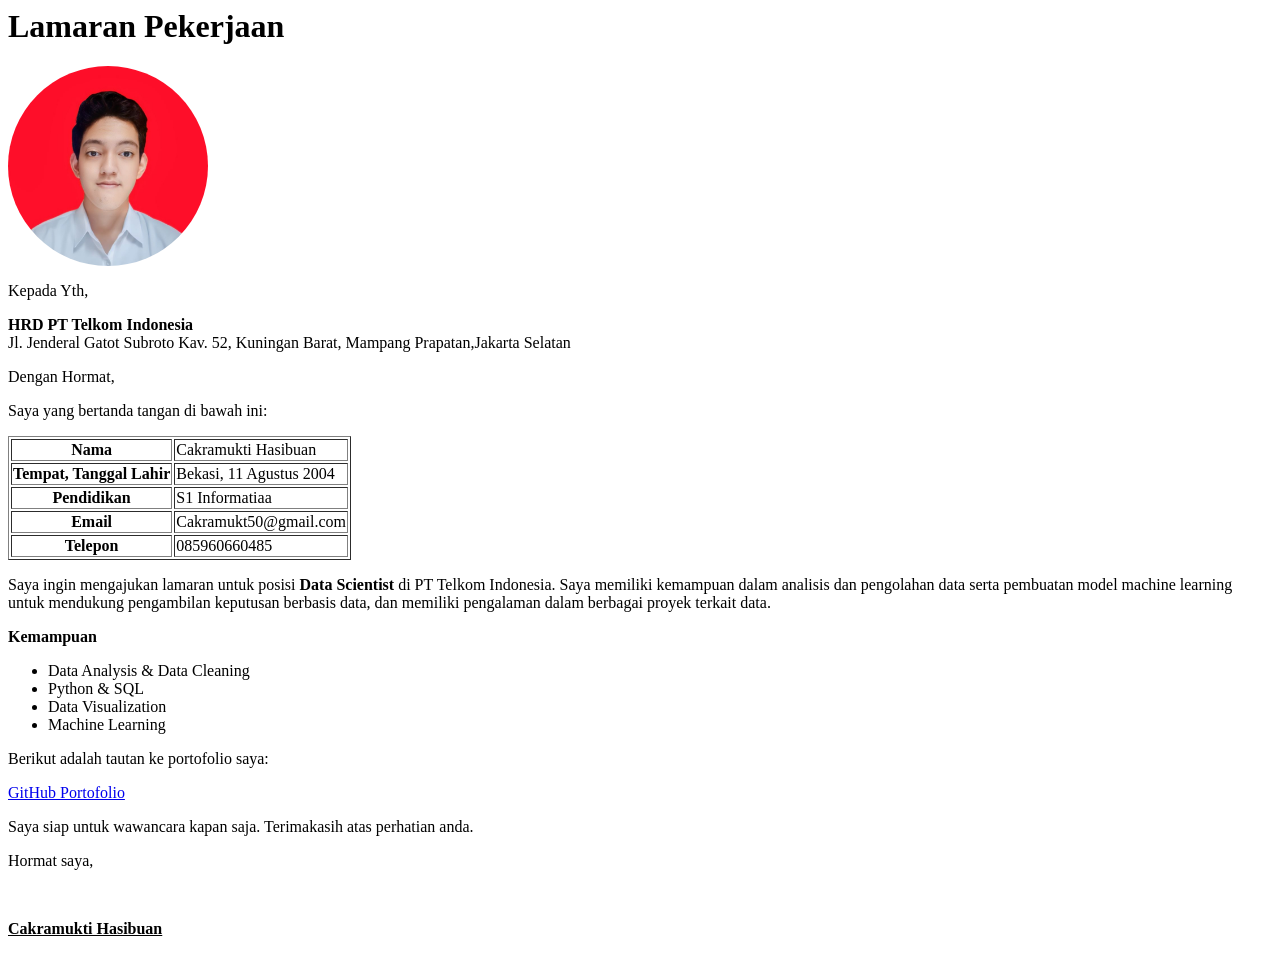
<file: Pertemuan 1/index.html>
<html>
  <head>
    <title>Tugas Praktikum 1</title>
  </head>
  <body>
    <h1>Lamaran Pekerjaan</h1>
    <img src="Foto.jpeg" alt="Foto Profil" width="200 px" style="border-radius: 50%"/>
    <p>Kepada Yth,</p>
    <p><b>HRD PT Telkom Indonesia</b> <br/> Jl. Jenderal Gatot Subroto Kav. 52, Kuningan Barat, Mampang Prapatan,Jakarta Selatan</p>
    <p>Dengan Hormat,</p>
    <p>Saya yang bertanda tangan di bawah ini:</p>

    <table border="1">
      <tr>
        <th>Nama</th>
        <td>Cakramukti Hasibuan</td>
      </tr>
      <tr>
        <th>Tempat, Tanggal Lahir</th>
        <td>Bekasi, 11 Agustus 2004</td>
      </tr>
      <tr>
        <th>Pendidikan</th>
        <td>S1 Informatiaa</td>
      </tr>
      <tr>
        <th>Email</th>
        <td>Cakramukt50@gmail.com</td>
      </tr>
      <tr>
        <th>Telepon</th>
        <td>085960660485</td>
      </tr>
    </table>

    <p>Saya ingin mengajukan lamaran untuk posisi <b>Data Scientist</b> di PT Telkom Indonesia. Saya memiliki kemampuan dalam analisis dan pengolahan data serta pembuatan model machine learning untuk mendukung pengambilan keputusan berbasis data, dan memiliki pengalaman dalam berbagai proyek terkait data.</p>
    <p><b>Kemampuan</b></p>

    <ul>
      <li>Data Analysis & Data Cleaning</li>
      <li>Python & SQL</li>
      <li>Data Visualization</li>
      <li>Machine Learning</li>
    </ul>
    
    <p>Berikut adalah tautan ke portofolio saya:</p>
    <a href="https://github.com/Changse11/Pemrograman-Berbasis-Web.git" target="_blank">GitHub Portofolio</a>
    <p>Saya siap untuk wawancara kapan saja. Terimakasih atas perhatian anda.</p>

    <p>Hormat saya,</p>
    <br/>
    <p><b><u>Cakramukti Hasibuan</u></b></p>
  </body>
</html>
</file>
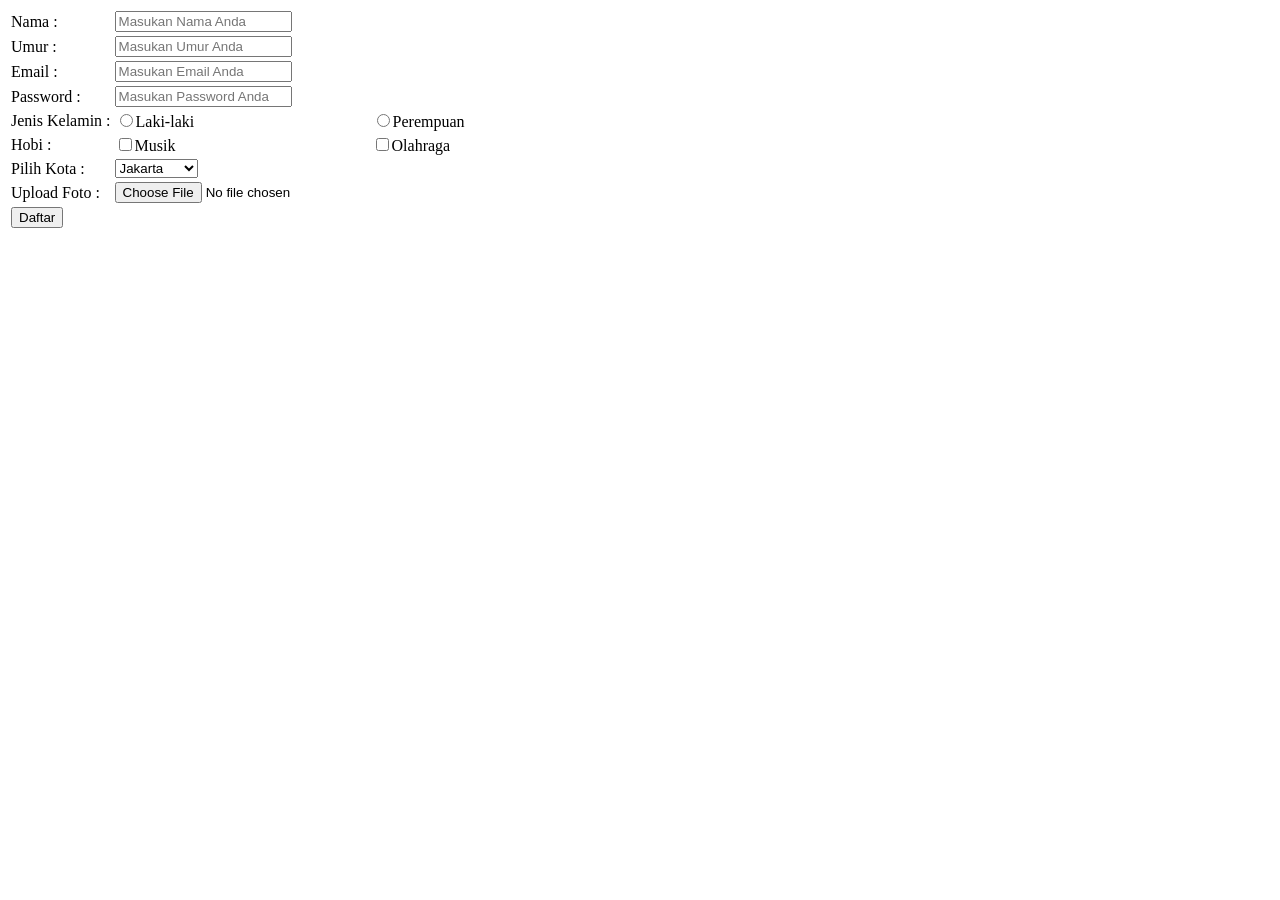
<file: Pertemuan 2/index.html>
<html>
        <head>
            <title>Tugas Praktikum 2</title>
        </head>
        <body>
            <form action="" method="post" enctype="multipart/form-data">
            <table>
                <tr>
                    <td><label for="nama">Nama :</label></td>
                    <td><input type="text" name="name" placeholder="Masukan Nama Anda" id="nama"></td>
                </tr>
                <tr>
                    <td><label for="umur">Umur :</label></td>
                    <td><input type="number" name="umur" id="umur" placeholder="Masukan Umur Anda"></td>
                </tr>
                <tr>
                    <td><label for="email">Email :</label></td>
                    <td><input type="email" name="email" placeholder="Masukan Email Anda" id="email"></td>
                </tr>
                <tr>
                    <td><label for="password">Password :</label></td>
                    <td><input type="password" name="Password" placeholder="Masukan Password Anda" id="password"></td>
                </tr>
                <tr>
                    <td>Jenis Kelamin :</td>
                    <td><label><input type="radio" name="gender" value="male">Laki-laki</label></td>
                    <td><label><input type="radio" name="gender" value="female">Perempuan</label></td>
                </tr>
                <tr>
                    <td>Hobi :</td>
                    <td><label><input type="checkbox" name="hobi[]" value="musik">Musik</label></td>
                    <td><label><input type="checkbox" name="hobi[]" value="olahraga">Olahraga</label></td>
                </tr>
                <tr>
                    <td><label for="kota">Pilih Kota :</label></td>
                    <td>
                        <select id="kota" name="kota">
                            <option value="jkt">Jakarta</option>
                            <option value="sby">Surabaya</option>
                            <option value="mlg">Malang</option>
                            <option value="bdg">Bandung</option>
                            <option value="krw">Karawang</option>
                        </select>
                    </td>
                </tr>
                <tr>
                    <td><label for="file">Upload Foto :</label></td>
                    <td ><input type="file" name="file" accept=".png,.jpg,.jpeg" id="file"></td>
                </tr>
                <tr>
                    <td><button type="submit">Daftar</button></td>
                </tr>
            </table>
            </form>
        </body>
    </html>
</file>
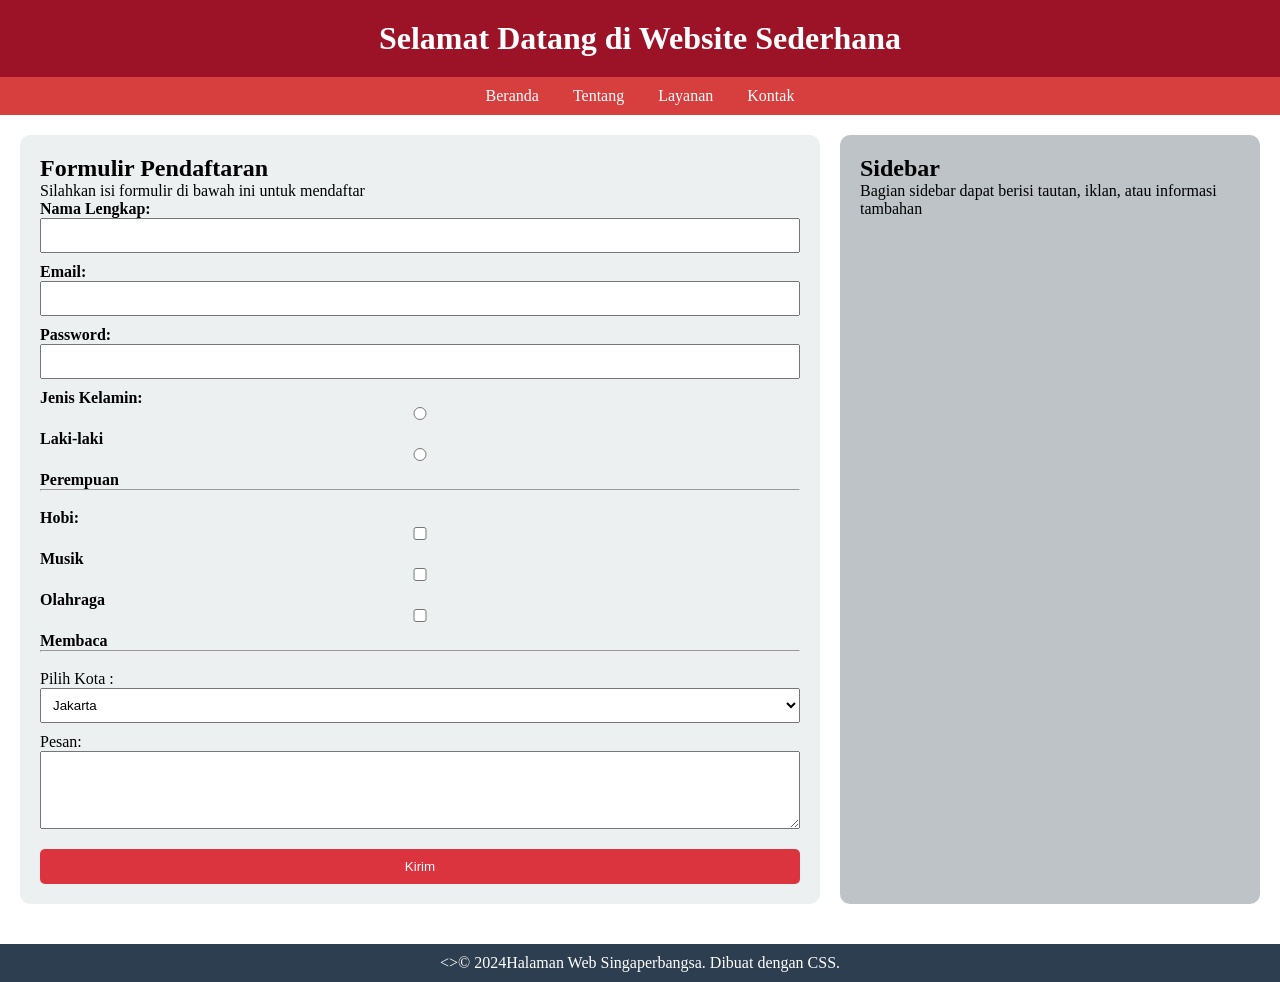
<file: Pertemuan 3/index.html>
<html>
        <head>
            <title>Tugas Praktikum 3</title>
            <link rel="stylesheet" href="style.css">
        </head>
    <body>
        <header>
        <h1>Selamat Datang di Website Sederhana</h1>
        </header>
        <nav>
            <ul>
                <li><a href="#">Beranda</a></li>
                <li><a href="#">Tentang</a></li>
                <li><a href="#">Layanan</a></li>
                <li><a href="#">Kontak</a></li>
            </ul>
        </nav>
        <div class="container">
            <section class="content">
                <form action="#" method="post">
                <h2>Formulir Pendaftaran</h2>
                <p>Silahkan isi formulir di bawah ini untuk mendaftar</p>

                <label for="nama"><b>Nama Lengkap:</b></label>
                <input type="text" name="name" id="nama" required>

                <label for="email"><b>Email:</b></label>
                <input type="email" name="email"id="email" required>

                <label for="password"><b>Password:</b></label>
                <input type="password" name="password" id="password" required>

                <p><b>Jenis Kelamin:</b></p>
                <label><input type="radio" name="gender" value="male" required><b>Laki-laki</b></label>
                <label><input type="radio" name="gender" value="female"><b>Perempuan</b></label>
                <hr><br>

                <p><b>Hobi:</b></p>
                <label><input type="checkbox" name="hobi[]" value="musik"><b>Musik</b></label>
                <label><input type="checkbox" name="hobi[]" value="olahraga"><b>Olahraga</b></label>
                <label><input type="checkbox" name="hobi[]" value="membaca"><b>Membaca</b></label>
                <hr><br>

                <label for="kota">Pilih Kota :</label>
                <select id="kota" name="kota" required>
                    <option value="jkt">Jakarta</option>
                        <option value="sby">Surabaya</option>
                        <option value="mlg">Malang</option>
                        <option value="bdg">Bandung</option>
                        <option value="krw">Karawang</option>
                </select>

                <label for="komentar">Pesan:</label>
                <textarea id="komentar" name="komentar" rows="4" cols="50" required></textarea>
                
                <button type="submit" class="btn">Kirim</button>
                </form>
            </section>
            <aside class="sidebar">
                <h2>Sidebar</h2>
                <p>Bagian sidebar dapat berisi tautan, iklan, atau informasi tambahan</p>
            </aside>
        </div>

    <footer>
        <>&copy; 2024Halaman Web Singaperbangsa. Dibuat dengan CSS.</p>
    </footer>
    </body>
    </html>
</file>
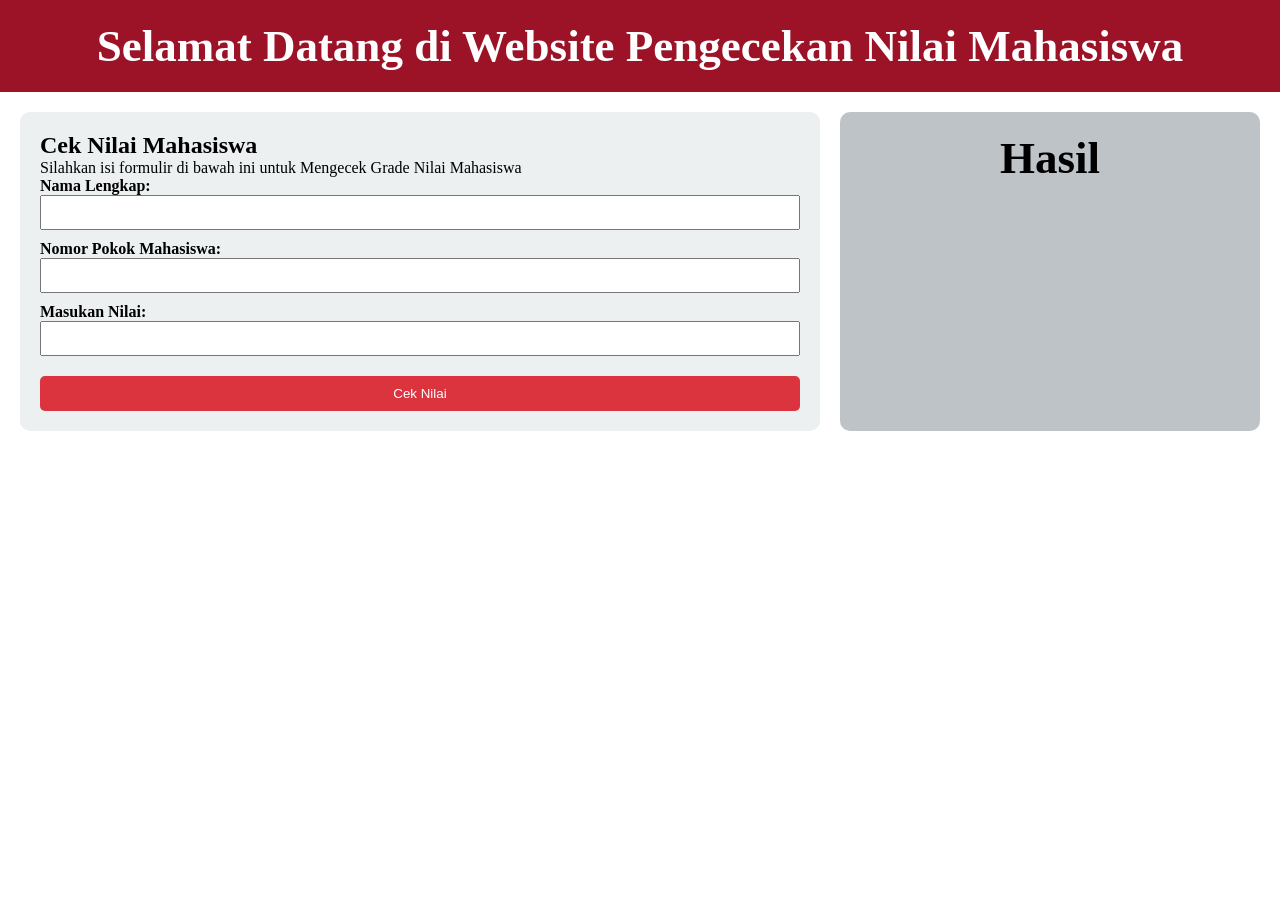
<file: Pertemuan 4/index.html>
<html>
        <head>
            <title>Tugas Praktikum 4</title>
            <link rel="stylesheet" href="style.css">
            <script src="script.js"></script>
        </head>
    <body>
        <header>
        <h1>Selamat Datang di Website Pengecekan Nilai Mahasiswa</h1>
        </header>
        <div class="container">
            <section class="content">
                <form action="#" method="post" id="formnilai">
                <h2>Cek Nilai Mahasiswa</h2>
                <p>Silahkan isi formulir di bawah ini untuk Mengecek Grade Nilai Mahasiswa</p>

                <label for="nama"><b>Nama Lengkap:</b></label>
                <input type="text" name="name" id="nama" required>
                
                <label for="nama"><b>Nomor Pokok Mahasiswa:</b></label>
                <input type="text" name="name" id="nama" required>

                <label for="nilai"><b>Masukan Nilai:</b></label>
                <input type="number"name="nilai" id="nilai" required>

                <button type="button" class="btn" onclick="menghitungnilai()">Cek Nilai</button>
                </form>
                
            </section>
            <aside class="sidebar">
                <h1>Hasil</h1>
                <p id="hasil"></p>
            </aside>
        </div>
    </body>
    </html>
</file>
<file: Pertemuan 3/style.css>
*{
    margin: 0;
    padding: 0;
    box-sizing: border-box;
}

header {
background-color: #9c1328;
color: white;
text-align: center;
padding: 20px;
}

nav {
background-color: #d73e3e;
padding: 10px;
text-align: center;
}

nav ul {
    list-style: none;
}

nav ul li {
display: inline;
margin: 0 15px;
}
nav ul li a {
color: white;
text-decoration: none;
}

.container {
display: flex;
justify-content: space-between;
padding: 20px;
}

.content {
flex: 2;
padding: 20px;
background-color: #ECF0F1;
border-radius: 10px;
}

.sidebar {
flex: 1;
padding: 20px;
background-color: #BDC3C7;
border-radius: 10px;
margin-left: 20px;
}

footer {
text-align: center;
padding: 10px;
background-color: #2C3E50;
color: white;
margin-top: 20px;
}


.btn {
width: 100%;
display: inline-block;
padding: 10px 20px;
background-color: #db343f;
color: white;
text-decoration: none;
border-radius: 5px;
margin-top: 10px;
border: none;
cursor: pointer;

transition: background-color 0.3s ease-in-out, transform 0.2s ease-
in-out;

}

.btn:hover {
background-color: gray;
transform: scale(0.70.1);
}

input, select, textarea{
    width:100%;
    padding:8px;
    margin-bottom:10px;
}
</file>
<file: Pertemuan 4/style.css>
*{
    margin: 0;
    padding: 0;
    box-sizing: border-box;
}

header {
background-color: #9c1328;
color: white;
text-align: center;
padding: 20px;
}

.container {
display: flex;
justify-content: space-between;
padding: 20px;
}

.content {
flex: 2;
padding: 20px;
background-color: #ECF0F1;
border-radius: 10px;
}

.sidebar {
flex: 1;
padding: 20px;
background-color: #BDC3C7;
border-radius: 10px;
margin-left: 20px;
}

.btn {
width: 100%;
display: inline-block;
padding: 10px 20px;
background-color: #db343f;
color: white;
text-decoration: none;
border-radius: 5px;
margin-top: 10px;
border: none;
cursor: pointer;

transition: background-color 0.3s ease-in-out, transform 0.2s ease-
in-out;

}

.btn:hover {
background-color: gray;
transform: scale(0.70.1);
}

input, select, textarea{
    width:100%;
    padding:8px;
    margin-bottom:10px;
}

h1{
 text-align: center;
 font-size: 45px;
}

#hasil{
    font-size: 40px;
}
</file>
